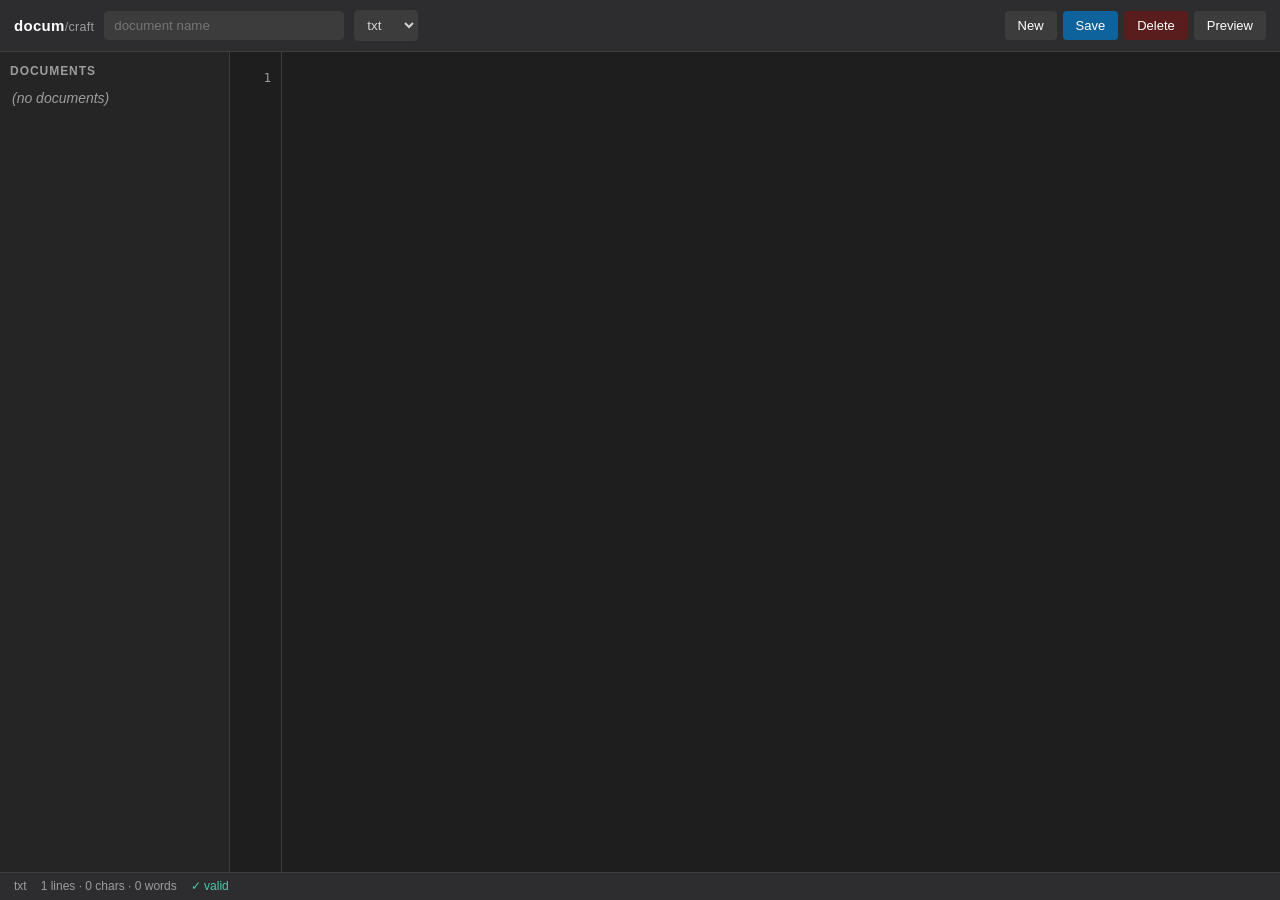
<file: index.html>
<!DOCTYPE html>
<html lang="en">

<head>
    <meta charset="UTF-8">
    <meta name="viewport" content="width=device-width, initial-scale=1.0">
    <title>docum</title>
    <meta http-equiv="refresh" content="0; url=craft.html">
    <link rel="canonical" href="craft.html">
    <script>location.replace('craft.html');</script>
</head>

<body>
    <p>Redirecting to <a href="craft.html">docum/craft editor</a>&hellip;</p>
</body>

</html>
</file>
<file: css/style.css>
:root {
  --bg: #1e1e1e;
  --bg-panel: #252526;
  --bg-toolbar: #2d2d30;
  --border: #3c3c3c;
  --text: #d4d4d4;
  --text-dim: #9d9d9d;
  --accent: #0e639c;
  --accent-hover: #1177bb;
  --ok: #4ec9b0;
  --err: #f14c4c;

  /* syntax palette */
  --syn-plain: #d4d4d4;
  --syn-tag: #569cd6;
  --syn-attr: #9cdcfe;
  --syn-string: #ce9178;
  --syn-number: #b5cea8;
  --syn-keyword: #c586c0;
  --syn-comment: #6a9955;
  --syn-key: #9cdcfe;
  --syn-heading: #4ec9b0;
  --syn-code: #ce9178;
  --syn-link: #569cd6;
}

* { box-sizing: border-box; }

[hidden] { display: none !important; }

html, body { height: 100%; margin: 0; }

body {
  display: flex;
  flex-direction: column;
  background: var(--bg);
  color: var(--text);
  font-family: -apple-system, BlinkMacSystemFont, "Segoe UI", Roboto, Helvetica, Arial, sans-serif;
  font-size: 14px;
}

/* ---------- toolbar ---------- */
.toolbar {
  display: flex;
  align-items: center;
  gap: 10px;
  padding: 10px 14px;
  background: var(--bg-toolbar);
  border-bottom: 1px solid var(--border);
  flex-wrap: wrap;
}
.toolbar h1 {
  font-size: 15px;
  font-weight: 600;
  margin: 0;
  letter-spacing: 0.02em;
  color: #fff;
}
.toolbar h1 small { color: var(--text-dim); font-weight: 400; }

.toolbar input[type="text"] {
  flex: 0 1 240px;
  min-width: 120px;
  padding: 6px 9px;
  background: #3c3c3c;
  color: var(--text);
  border: 1px solid var(--border);
  border-radius: 4px;
  outline: none;
}
.toolbar input[type="text"]:focus { border-color: var(--accent-hover); }

.toolbar select {
  padding: 6px 8px;
  background: #3c3c3c;
  color: var(--text);
  border: 1px solid var(--border);
  border-radius: 4px;
  outline: none;
}

.toolbar-actions { display: flex; gap: 6px; margin-left: auto; }

button {
  padding: 6px 12px;
  background: var(--accent);
  color: #fff;
  border: 1px solid transparent;
  border-radius: 4px;
  cursor: pointer;
  font-size: 13px;
}
button:hover { background: var(--accent-hover); }
button.secondary { background: #3c3c3c; }
button.secondary:hover { background: #4a4a4a; }
button.danger { background: #5a1d1d; }
button.danger:hover { background: #7a2323; }
button.toggle { background: #3c3c3c; }
button.toggle:hover { background: #4a4a4a; }

/* ---------- layout ---------- */
.layout { flex: 1; display: flex; min-height: 0; }

.sidebar {
  width: 230px;
  flex: 0 0 auto;
  background: var(--bg-panel);
  border-right: 1px solid var(--border);
  overflow-y: auto;
  padding: 12px 10px;
}
.sidebar h2 {
  font-size: 12px;
  text-transform: uppercase;
  letter-spacing: 0.08em;
  color: var(--text-dim);
  margin: 0 0 8px;
}

#doc-list { list-style: none; margin: 0; padding: 0; }
#doc-list .empty { color: var(--text-dim); font-style: italic; padding: 4px 2px; }

.doc-item {
  display: flex;
  align-items: center;
  gap: 6px;
  padding: 6px 8px;
  border-radius: 4px;
  cursor: pointer;
}
.doc-item:hover { background: #2a2d2e; }
.doc-info { flex: 1; min-width: 0; display: flex; flex-direction: column; }
.doc-name { font-weight: 500; overflow: hidden; text-overflow: ellipsis; white-space: nowrap; }
.doc-mode {
  font-size: 11px;
  color: var(--text-dim);
  text-transform: uppercase;
  letter-spacing: 0.04em;
}
.doc-del {
  flex: 0 0 auto;
  padding: 0 6px;
  font-size: 15px;
  line-height: 1;
  background: transparent;
  color: var(--text-dim);
  border: none;
}
.doc-del:hover { color: var(--err); background: transparent; }

/* ---------- main ---------- */
.main { flex: 1; display: flex; flex-direction: column; min-width: 0; }

.editor-view { flex: 1; display: flex; min-height: 0; }

.gutter {
  width: 52px;
  flex: 0 0 auto;
  background: var(--bg);
  border-right: 1px solid var(--border);
  overflow: hidden;
  padding-top: 16px;
  user-select: none;
  color: var(--text-dim);
}
#gutter-lines { will-change: transform; }
.gutter-line {
  height: 21px;
  line-height: 21px;
  text-align: right;
  padding: 0 10px 0 0;
  font: 12px/21px "Consolas", "Menlo", monospace;
}
.gutter-line.gutter-error { color: var(--err); font-weight: 700; }

.editor-stack { position: relative; flex: 1; min-width: 0; }

#highlight,
#editor {
  position: absolute;
  inset: 0;
  margin: 0;
  border: 0;
  padding: 16px;
  font: 14px/21px "Consolas", "Menlo", "Courier New", monospace;
  white-space: pre;
  overflow: auto;
  tab-size: 2;
}
#highlight {
  z-index: 1;
  pointer-events: none;
  color: var(--syn-plain);
}
#highlight code { font: inherit; }

#editor {
  z-index: 2;
  background: transparent;
  color: transparent;
  -webkit-text-fill-color: transparent;
  caret-color: #e0e0e0;
  resize: none;
  outline: none;
  border-radius: 0;
}
#editor::selection { background: rgba(38, 79, 120, 0.45); }

/* syntax tokens */
.tok-plain   { color: var(--syn-plain); }
.tok-tag     { color: var(--syn-tag); }
.tok-attr    { color: var(--syn-attr); }
.tok-string  { color: var(--syn-string); }
.tok-number  { color: var(--syn-number); }
.tok-keyword { color: var(--syn-keyword); }
.tok-comment { color: var(--syn-comment); font-style: italic; }
.tok-punct   { color: var(--syn-plain); }
.tok-key     { color: var(--syn-key); }
.tok-heading { color: var(--syn-heading); font-weight: 700; }
.tok-bold    { font-weight: 700; }
.tok-italic  { font-style: italic; }
.tok-code    { color: var(--syn-code); }

/* ---------- preview ---------- */
.preview-view { flex: 1; overflow: auto; padding: 20px 24px; background: #f5f5f5; color: #24292f; }
.preview-iframe { width: 100%; height: 100%; border: 0; background: #fff; }

.preview-view pre.pv-pre {
  background: var(--bg);
  color: var(--text);
  padding: 16px;
  border-radius: 6px;
  overflow: auto;
  white-space: pre;
  font: 13px/1.5 "Consolas", "Menlo", monospace;
}

/* rendered markdown / html */
.preview-view h1, .preview-view h2, .preview-view h3,
.preview-view h4, .preview-view h5, .preview-view h6 { margin: 0.7em 0 0.35em; line-height: 1.25; }
.preview-view h1 { font-size: 2em; border-bottom: 1px solid #d0d7de; padding-bottom: 0.3em; }
.preview-view h2 { font-size: 1.5em; border-bottom: 1px solid #d0d7de; padding-bottom: 0.3em; }
.preview-view p { margin: 0.5em 0; }
.preview-view a { color: #0969da; }
.preview-view code { background: rgba(175,184,193,0.2); padding: 0.15em 0.35em; border-radius: 4px; font: 12.5px/1.4 "Consolas", "Menlo", monospace; }
.preview-view pre { background: #f6f8fa; padding: 14px; border-radius: 6px; overflow: auto; }
.preview-view pre code { background: transparent; padding: 0; }
.preview-view blockquote { border-left: 4px solid #d0d7de; margin: 0.5em 0; padding: 0 1em; color: #57606a; }
.preview-view ul, .preview-view ol { padding-left: 2em; }
.preview-view hr { border: none; border-top: 2px solid #d0d7de; margin: 1.2em 0; }
.preview-view img { max-width: 100%; }

/* ---------- status bar ---------- */
.statusbar {
  display: flex;
  flex-wrap: wrap;
  gap: 14px;
  align-items: flex-start;
  padding: 6px 14px;
  background: var(--bg-toolbar);
  border-top: 1px solid var(--border);
  font-size: 12px;
  color: var(--text-dim);
  min-height: 28px;
}
.statusbar .st-meta { color: var(--text-dim); }
.statusbar .st-ok { color: var(--ok); }
.statusbar .st-err { color: var(--err); font-weight: 600; }
.statusbar .st-panel {
  width: 100%;
  background: #1b1b1b;
  border: 1px solid var(--border);
  border-radius: 4px;
  padding: 6px 8px;
  max-height: 160px;
  overflow: auto;
  font: 12px/1.5 "Consolas", "Menlo", monospace;
}
.st-error { color: var(--err); }
.st-more { color: var(--text-dim); font-style: italic; }
.st-panel-title { color: var(--text-dim); text-transform: uppercase; letter-spacing: 0.06em; font-size: 11px; margin-bottom: 4px; }
.st-outline { color: var(--syn-tag); white-space: nowrap; overflow: hidden; text-overflow: ellipsis; }

/* ---------- flash toast ---------- */
.flash {
  position: fixed;
  bottom: 48px;
  right: 16px;
  padding: 8px 14px;
  background: #0e639c;
  color: #fff;
  border-radius: 4px;
  font-size: 13px;
  box-shadow: 0 4px 16px rgba(0,0,0,0.35);
  opacity: 0;
  transform: translateY(8px);
  transition: opacity 0.2s ease, transform 0.2s ease;
  z-index: 100;
}
.flash.show { opacity: 1; transform: translateY(0); }
</file>
